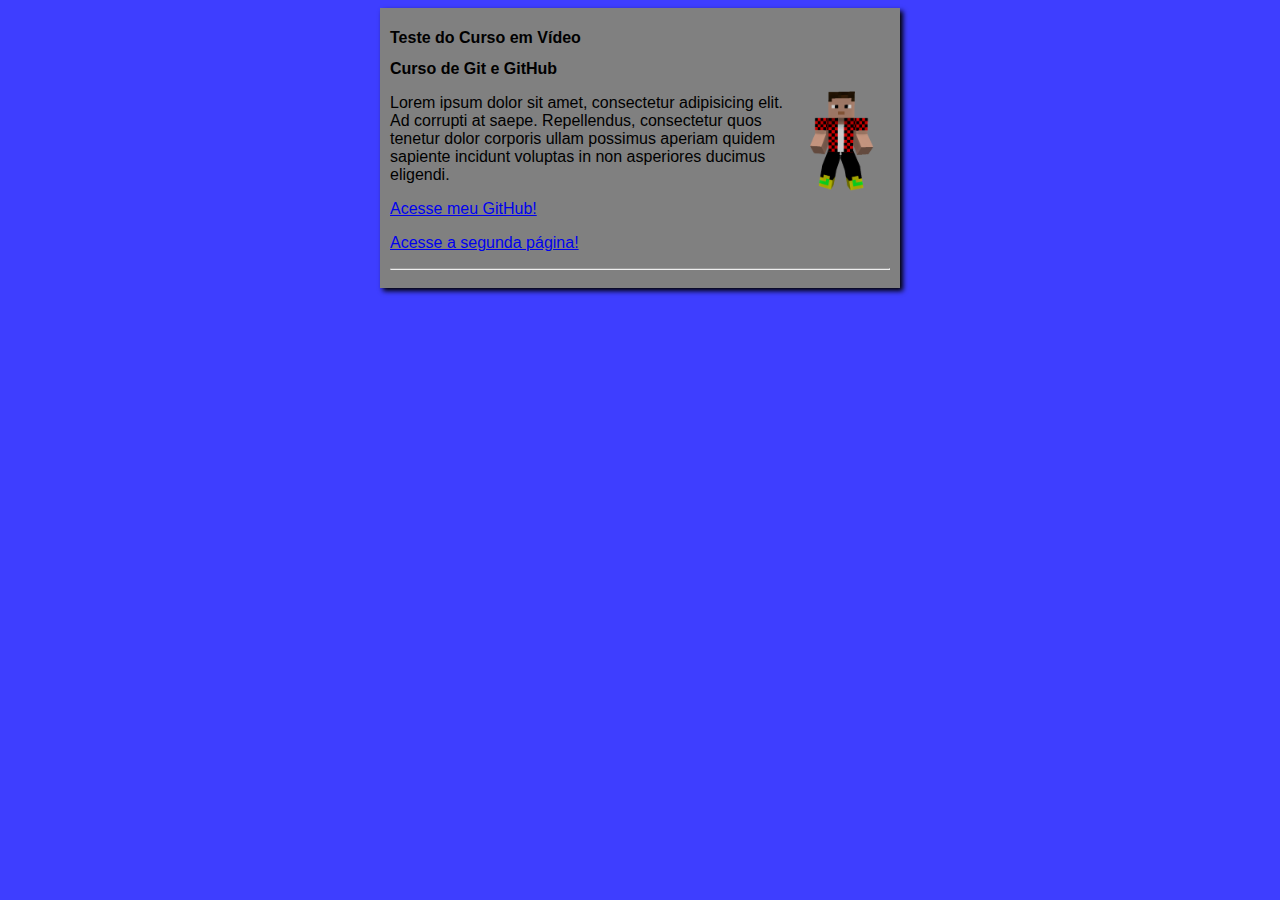
<file: index.html>
<!DOCTYPE html>
<html lang="pt-br">
<head>
    <meta charset="UTF-8">
    <meta name="viewport" content="width=device-width, initial-scale=1.0">
    <title>Teste do Curso em Vídeo</title>
    <link rel="stylesheet" href="estilos/style.css">
</head>
<body>
    <main>
        <header>
            <h1>Teste do Curso em Vídeo</h1>
            
            <article>
                <h2>Curso de Git e GitHub</h2>
                <img class = "lado" src="imagens/bydebil00.png" alt="Bydebil00">
                <p>Lorem ipsum dolor sit amet, consectetur adipisicing elit. Ad corrupti at saepe. Repellendus, consectetur quos tenetur dolor corporis ullam possimus aperiam quidem sapiente incidunt voluptas in non asperiores ducimus eligendi.</p>
                <p><a href="https://www.github.com/Gaplima">Acesse meu GitHub!</a></p>
                <p><a href="segundo.html">Acesse a segunda página!</a></p>
            </article>
            <hr>
        </header>
    </main>
</body>
</html>
</file>
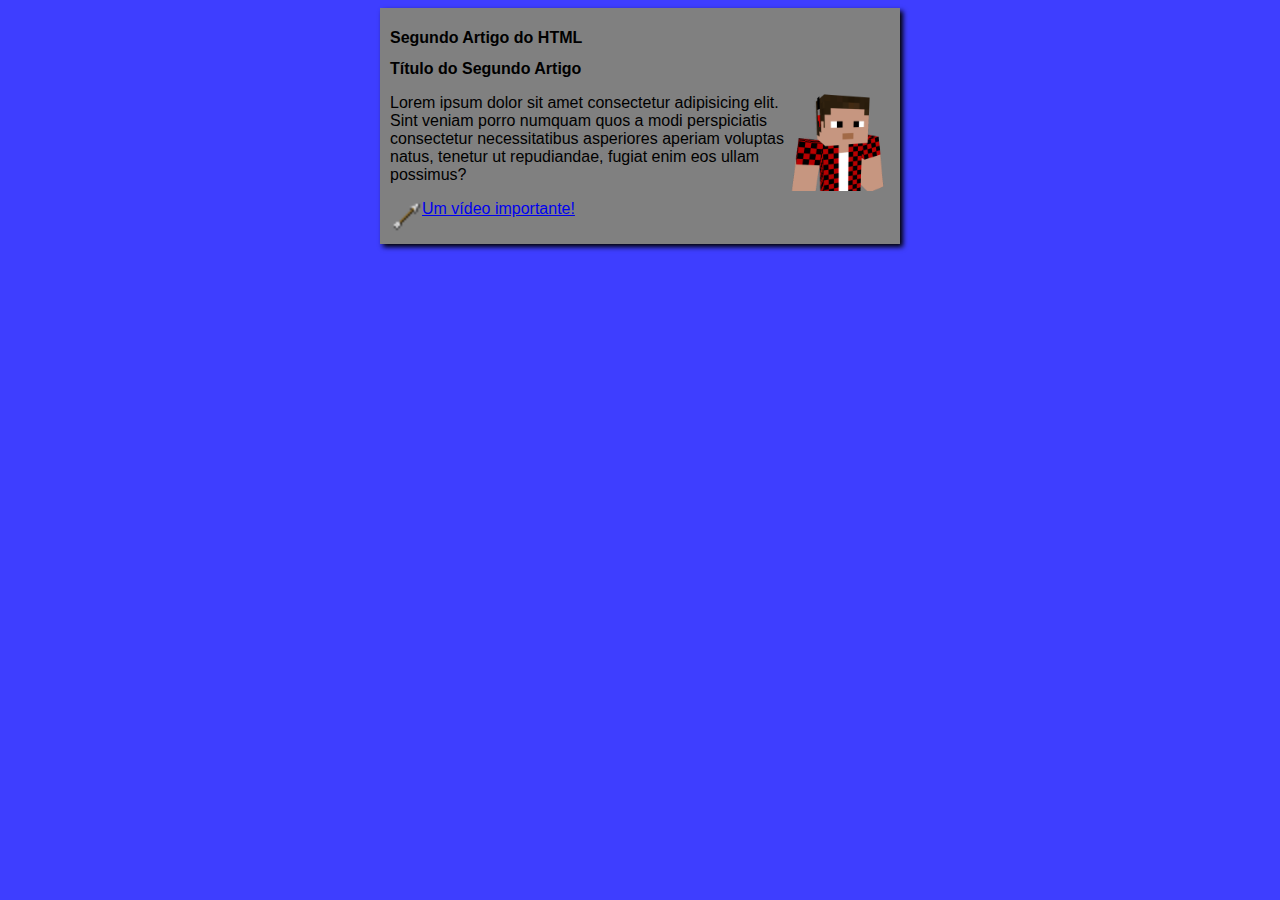
<file: segundo.html>
<!DOCTYPE html>
<html lang="en">
<head>
    <meta charset="UTF-8">
    <meta name="viewport" content="width=device-width, initial-scale=1.0">
    <title>Document</title>
    <link rel="stylesheet" href="estilos/style.css">
</head>
<body>
    <main>
        <header>
            <h1>Segundo Artigo do HTML</h1>
            <article>
                <h2>Título do Segundo Artigo</h2>
                <img class = "lado" src="imagens/bydebil.png" alt="bydebil">
                <p>Lorem ipsum dolor sit amet consectetur adipisicing elit. Sint veniam porro numquam quos a modi perspiciatis consectetur necessitatibus asperiores aperiam voluptas natus, tenetur ut repudiandae, fugiat enim eos ullam possimus?</p>
                <p><a href="index.html"><img class = "voltar" src="imagens/arrow.png" alt="Voltar"></a></p>
                <p><a href="https://www.youtube.com/watch?v=dQw4w9WgXcQ">Um vídeo importante!</a></p>
            </article>
        </header>
    </main>
</body>
</html>
</file>
<file: estilos/style.css>
* {
    font-family: Arial, Helvetica, sans-serif;
    font-size: 16px;
}

body {
    background-color: rgb(62, 62, 255);
}

main {
    background-color: grey;
    width: 500px;
    margin: auto;
    padding: 10px;
    box-shadow: 3px 3px 5px black;
}
img.lado {
    float: right;
    width: 100px;
}
img.voltar {
    float: left;
    width: 32px;
}
</file>
